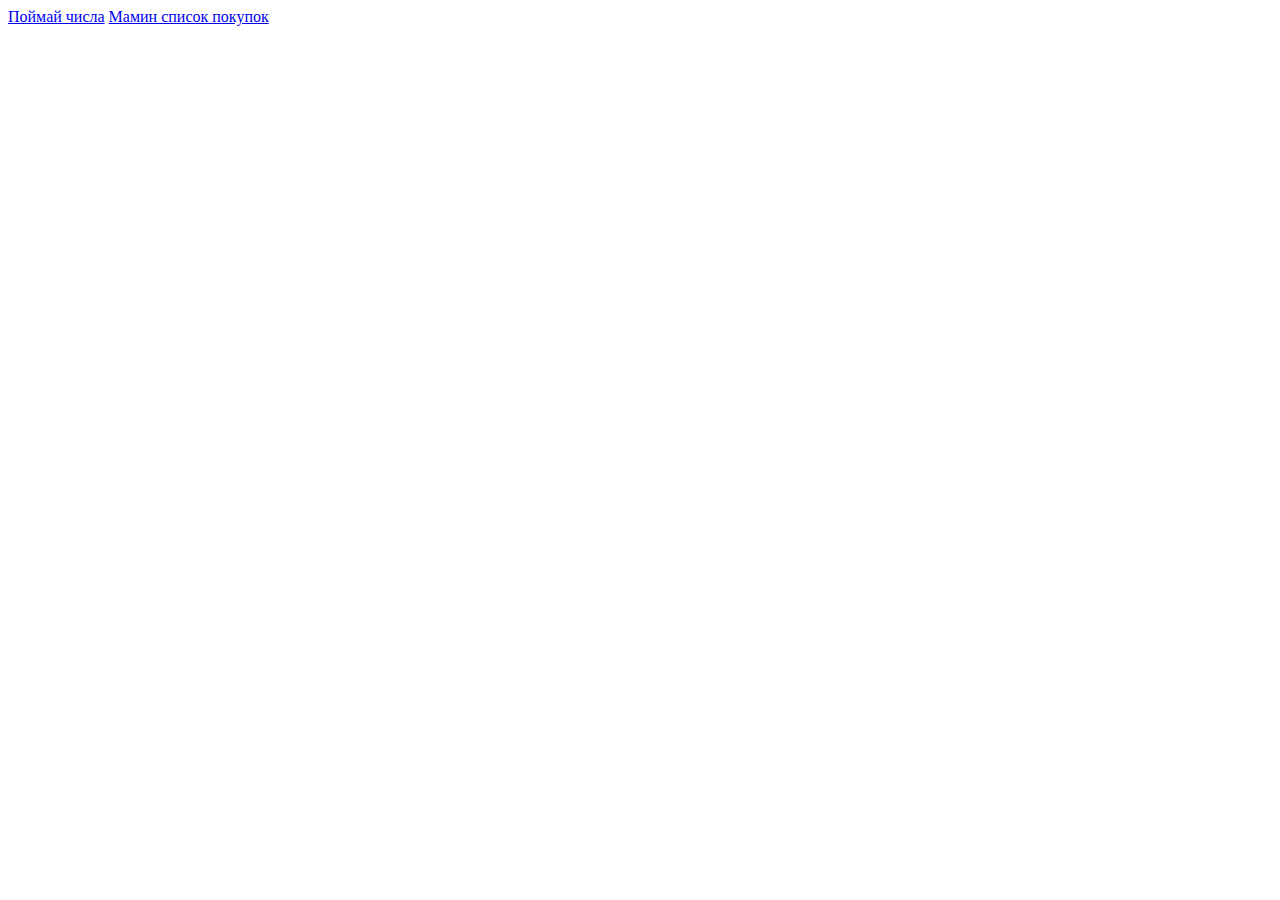
<file: index.html>
<!DOCTYPE html>
<html lang="en">
  <head>
    <meta charset="UTF-8" />
    <meta name="viewport" content="width=device-width, initial-scale=1.0" />
    <title>Document</title>
  </head>
  <body>
    <a href="/1">Поймай числа</a>
    <a href="/2">Мамин список покупок</a>
  </body>
</html>
</file>
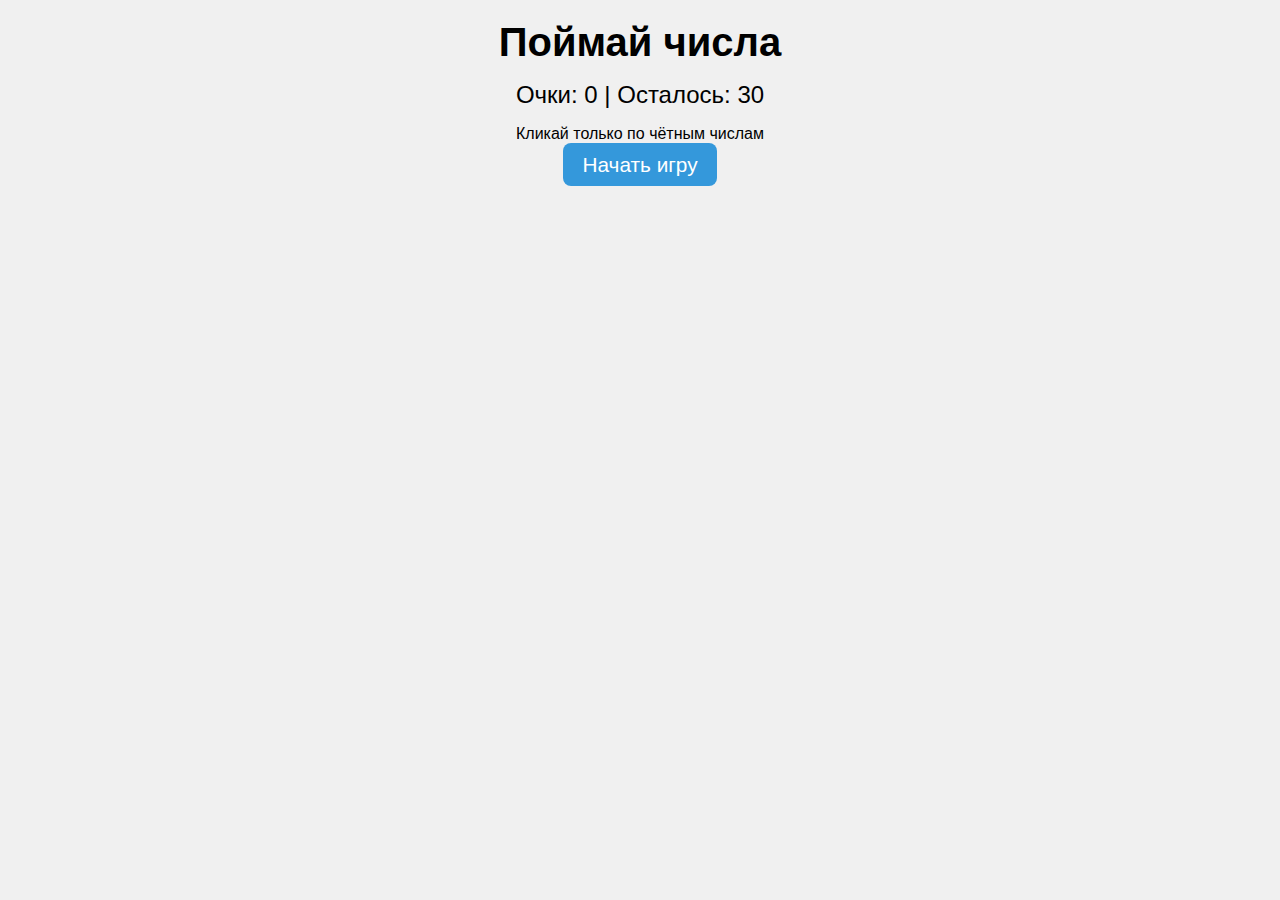
<file: 1/index.html>
<!DOCTYPE html>
<html lang="en">
  <head>
    <meta charset="UTF-8" />
    <meta name="viewport" content="width=device-width, initial-scale=1.0" />
    <title>Поймай числа</title>
    <link rel="stylesheet" href="styles.css" />
    <script src="https://pixijs.download/release/pixi.min.js"></script>
  </head>
  <body>
    <h1>Поймай числа</h1>
    <div id="info">Очки: 0 | Осталось: 30</div>
    <p>Кликай только по чётным числам</p>
    <button id="start-btn">Начать игру</button>
    <div id="app"></div>
    <script src="app.mjs" type="module"></script>
  </body>
</html>
</file>
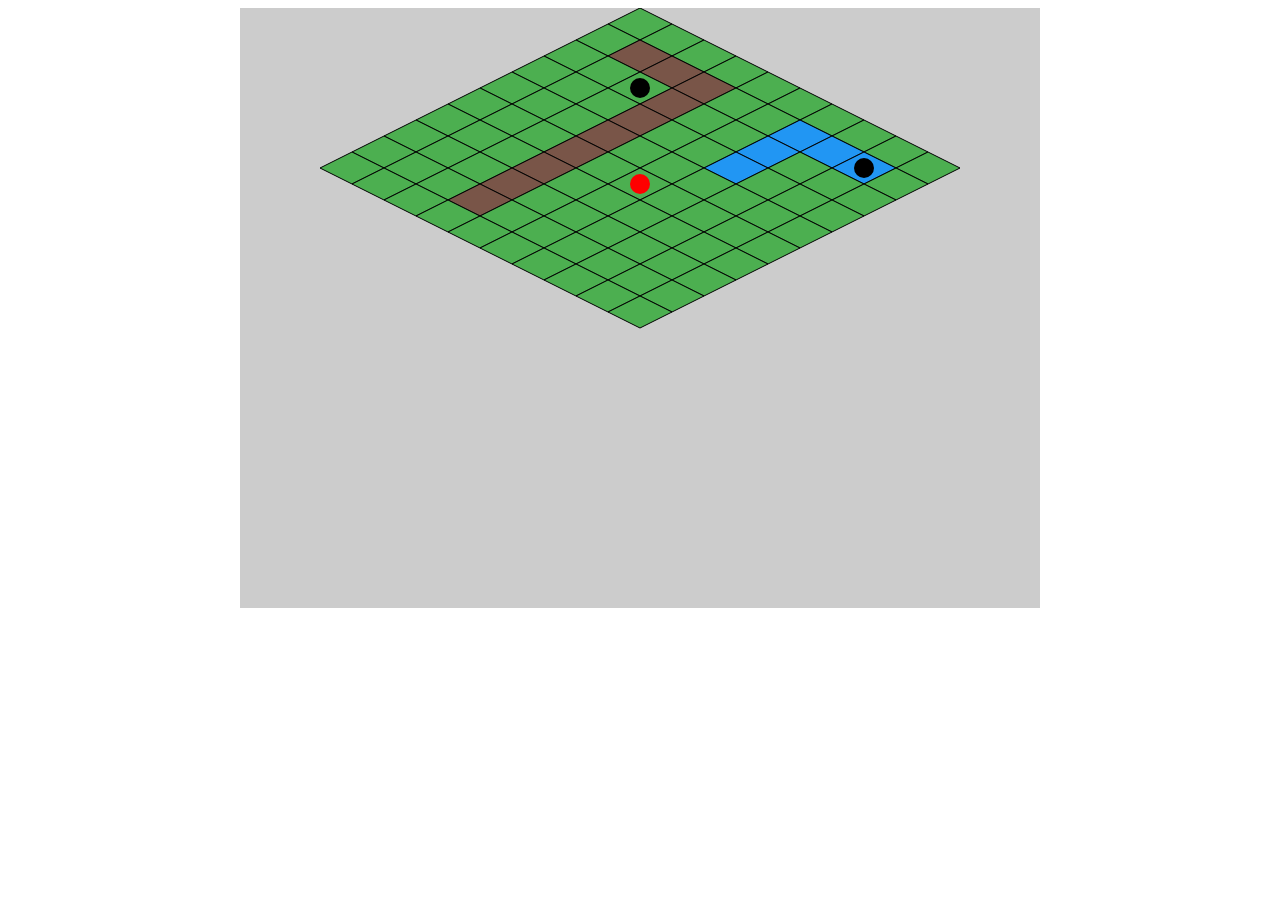
<file: survivor/index.html>
<!DOCTYPE html>
<html lang="en">
<head>
  <meta charset="UTF-8">
  <title>Isometric Canvas Game</title>
  <style>
    canvas { background: #ccc; display: block; margin: 0 auto; }
  </style>
</head>
<body>
<canvas id="game" width="800" height="600"></canvas>
<script>
const canvas = document.getElementById('game');
const ctx = canvas.getContext('2d');

const TILE_WIDTH = 64;
const TILE_HEIGHT = 32;
const MAP_WIDTH = 10;
const MAP_HEIGHT = 10;

// Simple map layout: g - grass, d - dirt, w - water
const map = [
  ['g','g','g','g','g','g','g','g','g','g'],
  ['g','d','d','d','g','g','w','w','w','g'],
  ['g','g','g','d','g','g','w','g','g','g'],
  ['g','g','g','d','g','g','w','g','g','g'],
  ['g','g','g','d','g','g','g','g','g','g'],
  ['g','g','g','d','g','g','g','g','g','g'],
  ['g','g','g','d','g','g','g','g','g','g'],
  ['g','g','g','d','g','g','g','g','g','g'],
  ['g','g','g','d','g','g','g','g','g','g'],
  ['g','g','g','g','g','g','g','g','g','g'],
];

const tileColors = {
  'g': '#4caf50', // grass
  'd': '#795548', // dirt
  'w': '#2196f3'  // water
};

let keys = {};
let player = { x: 5, y: 5 };
let enemies = [
  { x: 2, y: 2 },
  { x: 8, y: 1 },
];

function isoToScreen(x, y) {
  return {
    x: (x - y) * TILE_WIDTH / 2 + canvas.width / 2,
    y: (x + y) * TILE_HEIGHT / 2
  };
}

function drawTile(x, y, type) {
  const screen = isoToScreen(x, y);
  ctx.beginPath();
  ctx.moveTo(screen.x, screen.y);
  ctx.lineTo(screen.x + TILE_WIDTH / 2, screen.y + TILE_HEIGHT / 2);
  ctx.lineTo(screen.x, screen.y + TILE_HEIGHT);
  ctx.lineTo(screen.x - TILE_WIDTH / 2, screen.y + TILE_HEIGHT / 2);
  ctx.closePath();
  ctx.fillStyle = tileColors[type];
  ctx.fill();
  ctx.stroke();
}

function drawCharacter(x, y, color) {
  const screen = isoToScreen(x, y);
  ctx.beginPath();
  ctx.arc(screen.x, screen.y + TILE_HEIGHT / 2, 10, 0, Math.PI * 2);
  ctx.fillStyle = color;
  ctx.fill();
}

function updatePlayer() {
  if (keys['w']) player.y -= 0.1;
  if (keys['s']) player.y += 0.1;
  if (keys['a']) player.x -= 0.1;
  if (keys['d']) player.x += 0.1;
}

function updateEnemies() {
  enemies.forEach(enemy => {
    let dx = player.x - enemy.x;
    let dy = player.y - enemy.y;
    let dist = Math.sqrt(dx * dx + dy * dy);
    if (dist < 3) {
      enemy.x += 0.02 * dx;
      enemy.y += 0.02 * dy;
    }
  });
}

function gameLoop() {
  ctx.clearRect(0, 0, canvas.width, canvas.height);

  // Draw map
  for (let y = 0; y < MAP_HEIGHT; y++) {
    for (let x = 0; x < MAP_WIDTH; x++) {
      drawTile(x, y, map[y][x]);
    }
  }

  updatePlayer();
  updateEnemies();

  // Draw player
  drawCharacter(player.x, player.y, 'red');

  // Draw enemies
  enemies.forEach(enemy => drawCharacter(enemy.x, enemy.y, 'black'));

  requestAnimationFrame(gameLoop);
}

// Input handlers
window.addEventListener('keydown', e => keys[e.key.toLowerCase()] = true);
window.addEventListener('keyup', e => keys[e.key.toLowerCase()] = false);

// Start game
gameLoop();
</script>
</body>
</html>
</file>
<file: 1/styles.css>
* {
  box-sizing: border-box;
  margin: 0;
  padding: 0;
}

body {
  background: #f0f0f0;
  font-family: "Segoe UI", sans-serif;
  display: flex;
  flex-direction: column;
  align-items: center;
  padding: 20px;
  min-height: 100vh;
}

/* Заголовок */
h1 {
  font-size: clamp(1.5rem, 4vw, 2.5rem);
  margin-bottom: 1rem;
  text-align: center;
}

/* Информация */
#info {
  font-size: clamp(1rem, 2.5vw, 1.5rem);
  margin-bottom: 1rem;
  text-align: center;
}

/* Кнопка */
#start-btn {
  padding: 0.6rem 1.2rem;
  font-size: clamp(1rem, 2.5vw, 1.3rem);
  background-color: #3498db;
  color: white;
  border: none;
  border-radius: 8px;
  cursor: pointer;
  transition: background 0.2s ease;
  margin-bottom: 1rem;
}

#start-btn:hover {
  background-color: #2980b9;
}

/* Контейнер под канвас */
#game-container {
  width: 100%;
  max-width: 400px;
  aspect-ratio: 1 / 1;
  position: relative;
}

/* Pixi canvas */
canvas {
  width: 100% !important;
  height: 100% !important;
  display: block;
  border-radius: 12px;
  box-shadow: 0 4px 16px rgba(0, 0, 0, 0.15);
}
</file>
